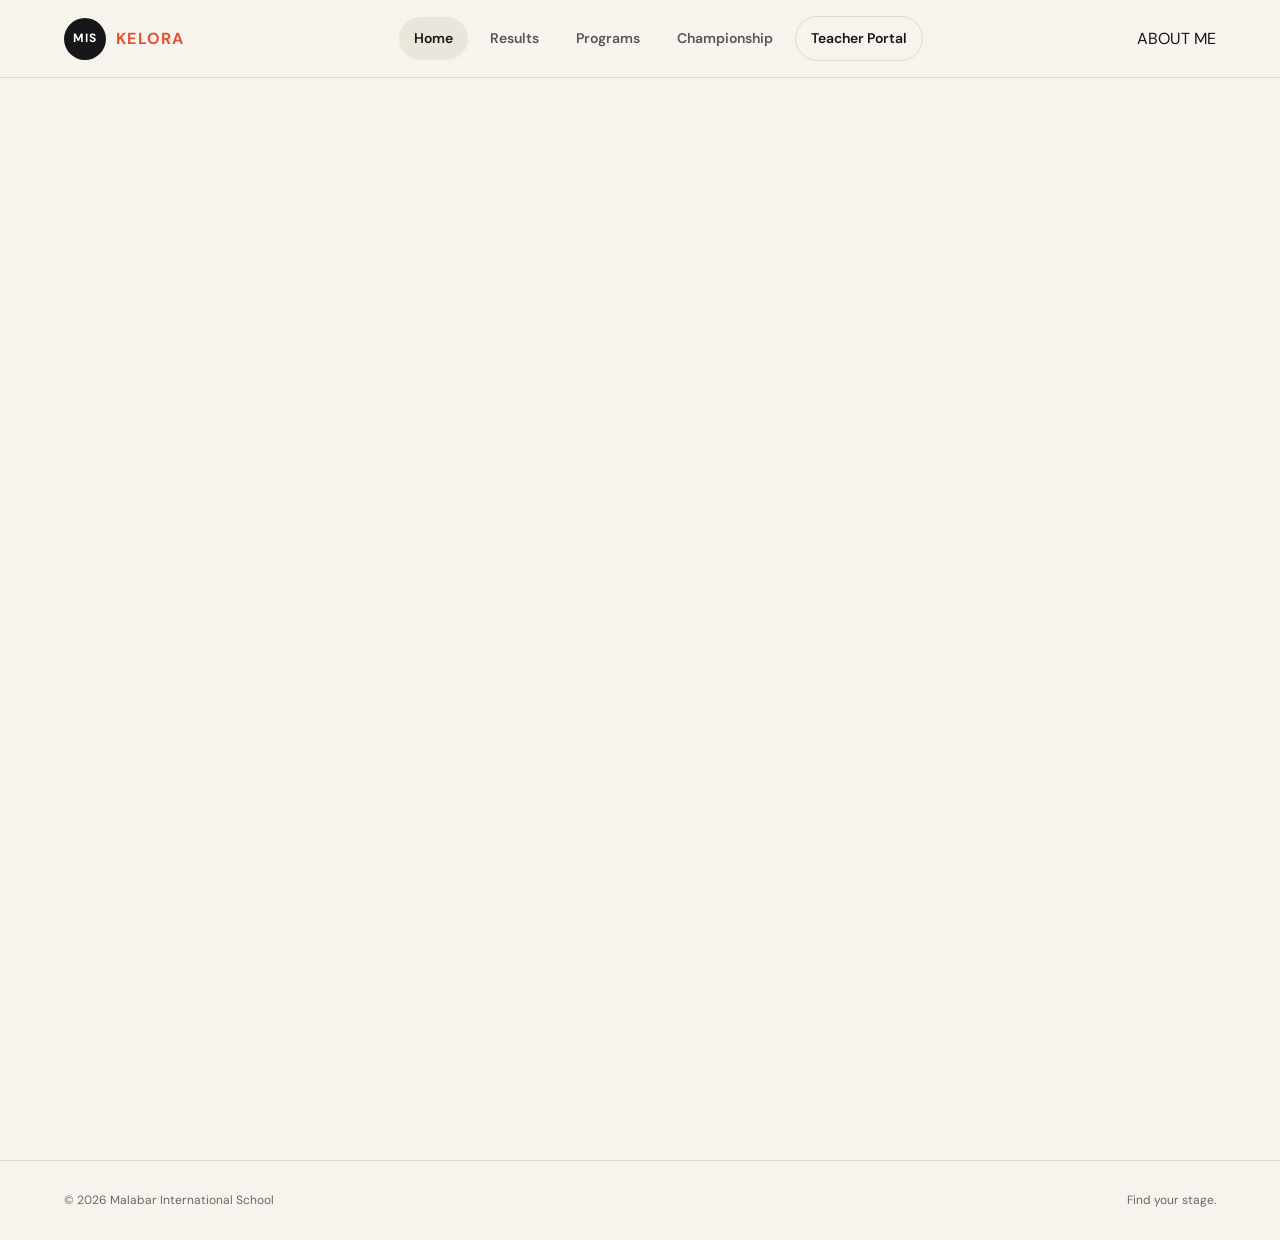
<file: programs.html>
<!DOCTYPE html>
<html lang="en">
    <head>
        <meta charset="UTF-8">
        <meta name="viewport" content="width=device-width, initial-scale=1.0"> 
        <title>MIS Art Fest | Programs</title>
        <link rel="preconnect" href="https://fonts.googleapis.com">
        <link rel="preconnect" href="https://fonts.gstatic.com" crossorigin>
        <link href="https://fonts.googleapis.com/css2?family=DM+Sans:wght@400;500;600;700&family=Playfair+Display:ital,wght@0,600;0,700;0,800;1,600;1,700&display=swap" rel="stylesheet">
        <link rel="stylesheet" href="style.css">
       

    </head><body><header class="site-header">
            <a href="index.html" class="brand">
                <span class="brand-mark">MIS</span>
                <span> <b>KELORA</b></span></a>
                <button class="nav-toggle" aria-label="Open navigation" aria-expanded="false">☰</button>
               <nav class="nav">
                <a class="active" href="index.html">Home</a>
                <a href="results.html">Results</a>
                <a href="programs.html">Programs</a>
                <a href="championship.html">Championship</a>
                <a href="teacher.html" class="teacher-link">Teacher Portal</a></nav>
                <a href="about.html">ABOUT ME</a>
            </header>
            <main>
                <section class="page-hero reveal">
                    <p class="eyebrow">PICK YOUR MOMENT</p>
                    <h1>Every talent has a 
                        <span>stage.</span>
                    </h1>
                    <p>Find an event that feels like you, then give it everything.</p>
                </section><section class="section reveal">
                    <div class="program-grid">
                        <article class="program-card">
                            <span class="program-number">01 / MUSIC</span>
                            <h3>Melody & Rhythm</h3>
                            <p>Classical vocal, light music, instrumental solo, band and more.</p>
                        </article>
                        <article class="program-card">
                            <span class="program-number">02 / DANCE</span>
                            <h3>Movement</h3>
                            <p>Classical, folk, group dance and contemporary performances.</p>
                        </article><article class="program-card">
                            <span class="program-number">03 / LITERARY</span>
                            <h3>Words at Work</h3>
                            <p>Recitation, storytelling, elocution, poetry and debate.</p>
                        </article><article class="program-card">
                            <span class="program-number">04 / VISUAL ART</span>
                            <h3>Made by Hand</h3><p>Painting, poster design, collage, clay modelling and digital art.</p>
                        </article><article class="program-card">
                            <span class="program-number">05 / THEATRE</span><h3>In the Spotlight</h3><p>Mono act, mime, skit and the kind of drama people remember.</p>
                        </article><article class="program-card">
                            <span class="program-number">06 / OPEN EVENTS</span>
                            <h3>Unexpected</h3>
                            <p>Quiz, talent show and special events announced during the fest.</p>
                        </article>
                    </div></section>
                </main>
                <footer>
                    <div>© 2026 Malabar International School</div>
                    <div>Find your stage.</div>
                </footer>
             
</body>
</html>
</file>
<file: style.css>
/* =====================================================
   MIS ART FEST
   MAIN STYLESHEET — COMPLETE MERGED VERSION
===================================================== */


/* =====================================================
   ROOT
===================================================== */

:root {
    --ink: #171719;
    --muted: #68676d;
    --paper: #f7f4ee;
    --card: #fffdf9;
    --line: #ded9cf;
    --accent: #e45135;
    --gold: #f2b441;
    --red: #df4a43;
    --green: #43a66b;
    --blue: #4d78d7;
    --yellow: #e7ad2f;

    --shadow:
        0 24px 70px rgba(25,20,15,.10);

    --radius: 24px;
}


/* =====================================================
   RESET
===================================================== */

* {
    box-sizing: border-box;
}

html {
    scroll-behavior: smooth;
}

body {
    margin: 0;
    background: var(--paper);
    color: var(--ink);
    font-family: "DM Sans", sans-serif;
    line-height: 1.6;
}

a {
    text-decoration: none;
    color: inherit;
}

button,
input,
select {
    font-family: inherit;
}

button {
    -webkit-tap-highlight-color: transparent;
}


/* =====================================================
   HEADER
===================================================== */

.site-header {
    height: 78px;
    padding: 0 5vw;

    display: flex;
    align-items: center;
    justify-content: space-between;

    border-bottom: 1px solid var(--line);

    background: rgba(247,244,238,.88);
    backdrop-filter: blur(18px);

    position: sticky;
    top: 0;
    z-index: 100;
}

.brand {
    display: flex;
    align-items: center;
    gap: 10px;

    font-weight: 700;
    letter-spacing: .08em;
}

.brand b {
    color: var(--accent);
}

.brand-mark {
    width: 42px;
    height: 42px;

    display: grid;
    place-items: center;

    background: var(--ink);
    color: white;

    border-radius: 50%;
    font-size: 12px;
}

.nav {
    display: flex;
    gap: 7px;
    align-items: center;
}

.nav a {
    padding: 10px 15px;
    border-radius: 999px;

    font-size: 14px;
    font-weight: 600;

    color: #57565b;

    transition: .25s;
}

.nav a:hover,
.nav a.active {
    background: #ebe6dc;
    color: var(--ink);
}

.nav .teacher-link {
    border: 1px solid var(--line);
    color: var(--ink);
}

.nav-toggle {
    display: none;

    border: 0;
    background: transparent;

    font-size: 24px;
    cursor: pointer;
}


/* =====================================================
   HERO
===================================================== */

.hero {
    min-height: calc(100vh - 78px);

    display: flex;
    align-items: center;

    padding: 8vw 9vw;

    position: relative;
    overflow: hidden;

    background:
        radial-gradient(
            circle at 82% 22%,
            #f2c76e 0 8%,
            transparent 9%
        ),
        radial-gradient(
            circle at 77% 70%,
            #d86e4c 0 13%,
            transparent 14%
        ),
        linear-gradient(
            125deg,
            #f8f5ef,
            #eee8dd
        );
}

.hero::after {
    content: "";

    position: absolute;

    width: 520px;
    height: 520px;

    border: 1px solid rgba(23,23,25,.12);

    border-radius: 48% 52% 58% 42%;

    right: -170px;
    top: 90px;

    transform: rotate(25deg);
}

.hero-content {
    position: relative;
    z-index: 5;

    max-width: 760px;
}

.eyebrow {
    font-size: 11px;
    letter-spacing: .2em;
    font-weight: 700;

    color: var(--accent);

    margin: 0 0 14px;
}

.hero h1,
.page-hero h1 {
    font-family: "Playfair Display", serif;

    font-size: clamp(58px, 8vw, 112px);

    line-height: .92;
    letter-spacing: -.055em;

    margin: 0;
}

.hero h1 span,
.page-hero h1 span {
    color: var(--accent);
    font-style: italic;
}

.hero-text {
    max-width: 520px;

    font-size: 18px;
    color: var(--muted);

    margin: 28px 0;
}

.hero-actions {
    display: flex;
    gap: 12px;
    flex-wrap: wrap;
}


/* =====================================================
   HERO ART
===================================================== */

.hero-art {
    position: absolute;
    z-index: 2;

    mix-blend-mode: multiply;
}

.art-a {
    width: 170px;
    height: 430px;

    background: #3e70c9;

    right: 28%;
    top: 12%;

    border-radius: 58% 42% 20% 80%;

    transform: rotate(31deg);
    opacity: .75;

    animation:
        artFloat 8s
        ease-in-out
        infinite;
}

.art-b {
    width: 240px;
    height: 130px;

    background: #e25338;

    right: 9%;
    bottom: 13%;

    border-radius: 50% 10% 50% 10%;

    transform: rotate(-19deg);
    opacity: .8;

    animation:
        artFloat2 6s
        ease-in-out
        infinite;
}

.art-c {
    width: 140px;
    height: 140px;

    background: #f0b73f;

    right: 35%;
    bottom: 16%;

    border-radius: 55% 45% 60% 40%;

    transform: rotate(20deg);
}


/* =====================================================
   STAMP
===================================================== */

.hero-stamp {
    position: absolute;

    right: 14vw;
    top: 20%;

    z-index: 5;

    width: 180px;
    height: 180px;

    border: 2px dashed rgba(23,23,25,.4);
    border-radius: 50%;

    display: grid;
    place-items: center;

    text-align: center;

    font:
        700 45px/.8
        "Playfair Display";

    transform: rotate(12deg);

    animation:
        stampFloat 5s
        ease-in-out
        infinite;
}

.hero-stamp small {
    font:
        700 18px
        "DM Sans";

    letter-spacing: .35em;
}

.hero-stamp i {
    position: absolute;
    bottom: 16px;
    font-size: 22px;
}


/* =====================================================
   BUTTONS
===================================================== */

.btn {
    display: inline-flex;

    justify-content: center;
    align-items: center;

    gap: 12px;

    padding: 13px 20px;

    border-radius: 999px;
    border: 1px solid var(--line);

    font-size: 14px;
    font-weight: 600;

    cursor: pointer;

    transition: .25s;
}

.btn:hover {
    transform: translateY(-3px);

    box-shadow:
        0 12px 30px rgba(0,0,0,.10);
}

.btn.primary {
    background: var(--ink);
    color: white;
    border-color: var(--ink);
}

.btn.ghost {
    background: transparent;
}

.full {
    width: 100%;
}


/* =====================================================
   SECTIONS
===================================================== */

.section {
    max-width: 1180px;

    margin: auto;

    padding: 100px 5vw;
}


/* =====================================================
   STATS
===================================================== */

.stats {
    display: grid;
    grid-template-columns: repeat(4,1fr);

    gap: 16px;
    padding-top: 35px;
}

.stat-card {
    padding: 28px;

    background: var(--card);
    border: 1px solid var(--line);
    border-radius: 20px;

    transition: .3s;
}

.stat-card:hover {
    transform: translateY(-6px);
    box-shadow: var(--shadow);
}

.stat-card strong {
    display: block;

    font:
        700 44px
        "Playfair Display";
}

.stat-card span {
    color: var(--muted);
    font-size: 13px;
}


/* =====================================================
   ABOUT
===================================================== */

.about-grid {
    display: grid;

    grid-template-columns: 1fr 1fr;

    gap: 10vw;

    align-items: end;
}

.section-heading h2,
.cta h2,
.fest-intro h2 {
    font:
        700 clamp(
            42px,
            5vw,
            68px
        )/.98
        "Playfair Display";

    letter-spacing: -.04em;
    margin: 0;
}

.section-heading em {
    color: var(--accent);
}

.about-copy {
    font-size: 18px;
    color: var(--muted);
}


/* =====================================================
   FEST INTRO
===================================================== */

.fest-intro {
    display: grid;

    grid-template-columns: 120px 1fr;

    gap: 50px;

    background: var(--ink);
    color: white;

    border-radius: 30px;
}

.fest-intro .eyebrow {
    color: var(--gold);
}

.fest-intro p:last-child {
    color: #bbb9b5;
    max-width: 650px;
}


/* =====================================================
   FEATURES
===================================================== */

.feature-panel {
    display: grid;

    grid-template-columns:
        repeat(3,1fr);

    gap: 16px;
}

.feature-card,
.form-card {
    background: var(--card);

    border: 1px solid var(--line);
    border-radius: var(--radius);

    padding: 34px;

    box-shadow:
        0 12px 35px
        rgba(30,25,15,.04);

    transition: .3s;
}

.feature-card:hover {
    transform: translateY(-7px);
    box-shadow: var(--shadow);
}

.feature-icon {
    font-size: 28px;
    margin-bottom: 20px;
}

.feature-card h3 {
    font:
        700 26px
        "Playfair Display";

    margin: 0 0 8px;
}

.feature-card p {
    color: var(--muted);
    margin: 0;
}


/* =====================================================
   TEAMS
===================================================== */

.team-home-grid {
    display: grid;

    grid-template-columns:
        repeat(4,1fr);

    gap: 15px;

    margin-top: 35px;
}

.home-team {
    height: 230px;

    border-radius: 25px;
    padding: 25px;

    position: relative;
    overflow: hidden;

    color: white;

    display: flex;
    flex-direction: column;
    justify-content: space-between;

    transition: .35s;
}

.home-team:hover {
    transform:
        translateY(-8px)
        rotate(-1deg);

    box-shadow: var(--shadow);
}

.home-team::after {
    content: "";

    position: absolute;

    width: 180px;
    height: 180px;

    border: 1px solid rgba(255,255,255,.4);
    border-radius: 50%;

    right: -60px;
    bottom: -60px;
}

.home-team span {
    font-size: 12px;
    font-weight: 700;
}

.home-team h3 {
    font:
        700 40px
        "Playfair Display";

    margin: 0;
}

.home-team.red {
    background:
        linear-gradient(
            135deg,
            #b72f29,
            #e85d4c
        );
}

.home-team.green {
    background:
        linear-gradient(
            135deg,
            #267a4c,
            #55b678
        );
}

.home-team.blue {
    background:
        linear-gradient(
            135deg,
            #3156a5,
            #668ee5
        );
}

.home-team.yellow {
    background:
        linear-gradient(
            135deg,
            #bd891d,
            #efc04d
        );
}


/* =====================================================
   CTA
===================================================== */

.cta {
    margin-bottom: 80px;

    background: var(--ink);
    color: white;

    border-radius: 32px;

    display: flex;

    justify-content: space-between;
    align-items: center;

    gap: 30px;

    padding: 65px;
}

.cta .eyebrow {
    color: var(--gold);
}

.cta .btn {
    background: white;
    color: var(--ink);
}


/* =====================================================
   PAGE HERO
===================================================== */

.page-hero {
    padding: 105px 9vw 80px;

    max-width: 1300px;

    margin: auto;
}

.page-hero p:last-child {
    color: var(--muted);

    max-width: 620px;

    margin-top: 25px;
}


/* =====================================================
   TOOLBAR
===================================================== */

.toolbar {
    display: grid;

    grid-template-columns:
        1fr 190px 190px;

    gap: 12px;

    margin-bottom: 30px;
}

.toolbar input,
.toolbar select,
.result-form input,
.result-form select {
    width: 100%;

    padding: 14px 16px;

    border: 1px solid var(--line);
    border-radius: 14px;

    background: white;

    font-size: 14px;

    outline: none;

    transition: .25s;
}

.toolbar input:focus,
.toolbar select:focus,
.result-form input:focus,
.result-form select:focus {
    border-color: var(--accent);

    box-shadow:
        0 0 0 4px
        rgba(228,81,53,.08);
}


/* =====================================================
   RESULTS
===================================================== */

.results-list {
    display: grid;
    gap: 12px;
}

.result-row {
    display: grid;

    grid-template-columns:
        70px
        1.5fr
        1fr
        100px
        110px;

    align-items: center;

    gap: 15px;

    background: var(--card);

    border: 1px solid var(--line);
    border-radius: 18px;

    padding: 17px 20px;

    transition: .25s;

    animation: resultEnter .45s both;
}

.result-row:hover {
    transform: translateX(5px);
    box-shadow: var(--shadow);
}

.place {
    font:
        700 22px
        "Playfair Display";
}

.place.first {
    color: #bd8a13;
}

.student {
    font-weight: 700;
}

.meta {
    font-size: 12px;
    color: var(--muted);
}

.team-tag {
    display: inline-flex;

    padding: 5px 10px;

    border-radius: 999px;

    font-size: 11px;
    font-weight: 700;
}

.team-red {
    background: #fae2df;
    color: #a7352f;
}

.team-green {
    background: #e0f2e7;
    color: #2d7d4e;
}

.team-blue {
    background: #e2e9fb;
    color: #3d60ae;
}

.team-yellow {
    background: #f9edce;
    color: #986f13;
}

.empty {
    text-align: center;

    padding: 60px;

    color: var(--muted);
}

.hidden {
    display: none !important;
}


/* =====================================================
   PROGRAMS
===================================================== */

.program-grid {
    display: grid;

    grid-template-columns:
        repeat(3,1fr);

    gap: 16px;
}

.program-card {
    min-height: 230px;

    background: var(--card);

    border: 1px solid var(--line);
    border-radius: 24px;

    padding: 28px;

    position: relative;
    overflow: hidden;

    transition: .3s;
}

.program-card:hover {
    transform:
        translateY(-7px)
        rotate(.5deg);

    box-shadow: var(--shadow);
}

.program-card::after {
    content: "✦";

    position: absolute;

    right: 22px;
    top: 18px;

    font-size: 35px;
    color: var(--gold);
}

.program-number {
    font-size: 12px;
    color: var(--accent);
    font-weight: 700;
}

.program-card h3 {
    font:
        700 29px
        "Playfair Display";

    margin: 55px 0 8px;
}

.program-card p {
    font-size: 13px;
    color: var(--muted);
}


/* =====================================================
   CHAMPIONSHIP
===================================================== */

.podium {
    display: grid;

    grid-template-columns:
        repeat(3,1fr);

    align-items: end;

    gap: 15px;

    margin-bottom: 30px;
}

.podium-card {
    background: var(--card);

    border: 1px solid var(--line);

    border-radius:
        24px 24px 10px 10px;

    text-align: center;

    padding: 25px 20px;

    transition: .3s;
}

.podium-card:hover {
    transform: translateY(-8px);
    box-shadow: var(--shadow);
}

.podium-card:nth-child(2) {
    min-height: 260px;
}

.podium-card:nth-child(1),
.podium-card:nth-child(3) {
    min-height: 210px;
}

.medal {
    font-size: 38px;
}

.podium-card h3 {
    font:
        700 29px
        "Playfair Display";
}

.points {
    font-size: 13px;
    color: var(--muted);
}

.leaderboard {
    display: grid;
    gap: 10px;
}

.rank-row {
    display: grid;

    grid-template-columns:
        70px
        1fr
        200px
        100px;

    align-items: center;

    gap: 15px;

    background: var(--card);

    border: 1px solid var(--line);

    padding: 18px 22px;

    border-radius: 18px;
}

.rank-number {
    font:
        700 25px
        "Playfair Display";
}

.bar-wrap {
    height: 9px;

    background: #e8e3da;

    border-radius: 20px;

    overflow: hidden;

    margin-top: 8px;
}

.bar {
    height: 100%;

    border-radius: 20px;

    transition:
        width 1.2s
        cubic-bezier(.2,.8,.2,1);
}

.bar.red {
    background: var(--red);
}

.bar.green {
    background: var(--green);
}

.bar.blue {
    background: var(--blue);
}

.bar.yellow {
    background: var(--yellow);
}

.rank-points {
    text-align: right;
    font-weight: 700;
}

.scoring-note {
    margin-top: 20px;

    padding: 15px 18px;

    border: 1px dashed var(--line);

    border-radius: 15px;

    color: var(--muted);

    font-size: 12px;
}


/* =====================================================
   TEACHER PORTAL
   PROFESSIONAL STAGE / SECTION / PROGRAM SYSTEM
===================================================== */

.portal-section {
    padding-top: 20px;
    padding-bottom: 100px;
}


/* =====================================================
   LOGIN
===================================================== */

.auth-card {
    max-width: 480px;

    margin: 20px auto 0;

    padding: 42px;

    text-align: center;

    background: var(--card);

    border: 1px solid var(--line);

    border-radius: var(--radius);

    box-shadow: var(--shadow);
}

.auth-card h2 {
    margin: 5px 0 8px;

    font:
        700 42px/1
        "Playfair Display";
}

.portal-help {
    color: var(--muted);

    margin: 0 auto 26px;

    max-width: 360px;

    line-height: 1.7;
}

.auth-card form {
    margin-top: 25px;
    text-align: left;
}

.auth-card label {
    display: block;

    font-size: 12px;
    font-weight: 700;

    letter-spacing: .04em;
}

.auth-card input {
    width: 100%;

    margin-top: 7px;

    padding: 15px 16px;

    border: 1px solid var(--line);
    border-radius: 14px;

    background: #fff;
    color: var(--ink);

    outline: none;

    font: inherit;

    transition:
        border-color .2s ease,
        box-shadow .2s ease;
}

.auth-card input:focus {
    border-color: var(--accent);

    box-shadow:
        0 0 0 4px
        rgba(228,81,53,.09);
}

.error {
    display: block;

    margin-top: 12px;

    color: #c13c32;
}


/* =====================================================
   TEACHER DASHBOARD
===================================================== */

.teacher-dashboard {
    width: 100%;
}

.teacher-dashboard-header {
    display: flex;

    align-items: flex-end;
    justify-content: space-between;

    gap: 30px;

    margin-bottom: 60px;
}

.teacher-dashboard-header h2 {
    margin: 4px 0 10px;

    font:
        700 clamp(42px,5vw,68px)/.95
        "Playfair Display";

    letter-spacing: -.04em;
}

.teacher-dashboard-header h2 em {
    color: var(--accent);
    font-weight: 700;
}

.teacher-dashboard-intro {
    max-width: 620px;

    margin: 0;

    color: var(--muted);

    line-height: 1.75;
}


/* =====================================================
   STAGE BLOCK
===================================================== */

.teacher-stage-block {
    margin-bottom: 70px;
}

.teacher-stage-heading {
    display: flex;

    align-items: center;
    justify-content: space-between;

    gap: 30px;

    padding-bottom: 22px;

    margin-bottom: 22px;

    border-bottom: 1px solid var(--line);
}

.teacher-stage-heading > div {
    display: flex;

    align-items: center;

    gap: 20px;
}

.teacher-stage-number {
    display: grid;
    place-items: center;

    width: 58px;
    height: 58px;

    flex: 0 0 58px;

    border-radius: 50%;

    background: var(--ink);
    color: var(--paper);

    font-size: 13px;
    font-weight: 700;

    letter-spacing: .08em;
}

.teacher-stage-heading .eyebrow {
    margin: 0 0 5px;
}

.teacher-stage-heading h2 {
    margin: 0;

    font:
        700 38px/1
        "Playfair Display";
}

.teacher-stage-count {
    padding: 8px 14px;

    border: 1px solid var(--line);

    border-radius: 999px;

    background: var(--card);

    color: var(--muted);

    font-size: 11px;
    font-weight: 700;

    text-transform: uppercase;
    letter-spacing: .08em;
}


/* =====================================================
   SECTION GRID
===================================================== */

.teacher-section-grid {
    display: grid;

    grid-template-columns:
        repeat(3,minmax(0,1fr));

    gap: 18px;
}


/* =====================================================
   SECTION CARD
===================================================== */

.teacher-section-card {
    min-width: 0;

    padding: 22px;

    background: var(--card);

    border: 1px solid var(--line);

    border-radius: 20px;

    box-shadow:
        0 10px 35px
        rgba(25,20,15,.045);

    transition:
        transform .25s ease,
        box-shadow .25s ease,
        border-color .25s ease;
}

.teacher-section-card:hover {
    transform: translateY(-3px);

    box-shadow:
        0 18px 45px
        rgba(25,20,15,.09);

    border-color: #cec7bb;
}

.teacher-section-heading {
    display: flex;

    align-items: flex-start;
    justify-content: space-between;

    gap: 14px;

    margin-bottom: 18px;
}

.teacher-section-code {
    display: inline-block;

    margin-bottom: 5px;

    color: var(--accent);

    font-size: 10px;
    font-weight: 800;

    letter-spacing: .13em;

    text-transform: uppercase;
}

.teacher-section-heading h3 {
    margin: 0;

    font:
        700 24px/1.05
        "Playfair Display";
}

.teacher-program-count {
    flex: 0 0 auto;

    padding: 6px 9px;

    border-radius: 999px;

    background: #eee9df;

    color: var(--muted);

    font-size: 10px;
    font-weight: 800;

    text-transform: uppercase;
    letter-spacing: .05em;
}

.teacher-section-description {
    margin: -4px 0 17px;

    color: var(--muted);

    font-size: 12px;

    line-height: 1.6;
}


/* =====================================================
   PROGRAM LIST
===================================================== */

.teacher-program-list {
    display: flex;
    flex-direction: column;

    gap: 7px;
}


/* =====================================================
   PROGRAM BUTTON
===================================================== */

.teacher-program-choice {
    display: grid;

    grid-template-columns:
        30px
        minmax(0,1fr)
        20px;

    align-items: center;

    gap: 9px;

    width: 100%;
    min-width: 0;

    padding: 11px 10px;

    border: 1px solid transparent;

    border-radius: 13px;

    background: #f5f1e9;

    color: var(--ink);

    text-align: left;

    cursor: pointer;

    font: inherit;

    transition:
        background .2s ease,
        border-color .2s ease,
        transform .2s ease;
}

.teacher-program-choice:hover {
    background: var(--paper);

    border-color: var(--line);

    transform: translateX(3px);
}

.teacher-program-number {
    display: grid;
    place-items: center;

    width: 27px;
    height: 27px;

    border-radius: 8px;

    background: var(--ink);
    color: white;

    font-size: 9px;
    font-weight: 800;
}

.teacher-program-content {
    min-width: 0;
}

.teacher-program-content strong {
    display: block;

    overflow: hidden;

    font-size: 12px;
    line-height: 1.3;

    text-overflow: ellipsis;
}

.teacher-program-content small {
    display: block;

    margin-top: 3px;

    color: var(--muted);

    font-size: 9px;
    font-weight: 700;

    text-transform: uppercase;
    letter-spacing: .04em;
}

.teacher-program-arrow {
    color: var(--accent);

    font-size: 17px;
    font-weight: 700;

    transition:
        transform .2s ease;
}

.teacher-program-choice:hover
.teacher-program-arrow {
    transform: translateX(3px);
}

.teacher-empty-programs {
    padding: 20px;

    border: 1px dashed var(--line);

    border-radius: 13px;

    color: var(--muted);

    font-size: 12px;

    text-align: center;
}


/* =====================================================
   GENERAL EVENTS
===================================================== */

.teacher-general-card {
    grid-column: span 3;
}

.teacher-general-card .teacher-program-list {
    display: grid;

    grid-template-columns:
        repeat(3,minmax(0,1fr));
}


/* =====================================================
   RESULT ENTRY
===================================================== */

.teacher-result-entry {
    margin: 70px 0;
}

.teacher-entry-empty {
    padding: 65px 30px;

    border: 1px dashed #cfc8bc;

    border-radius: 24px;

    background:
        linear-gradient(
            135deg,
            rgba(255,255,255,.65),
            rgba(247,244,238,.65)
        );

    text-align: center;
}

.teacher-entry-empty > span {
    display: grid;
    place-items: center;

    width: 50px;
    height: 50px;

    margin: 0 auto 17px;

    border: 1px solid var(--line);

    border-radius: 50%;

    color: var(--accent);

    font-size: 26px;
}

.teacher-entry-empty h3 {
    margin: 0 0 7px;

    font:
        700 27px
        "Playfair Display";
}

.teacher-entry-empty p {
    max-width: 420px;

    margin: auto;

    color: var(--muted);

    font-size: 13px;

    line-height: 1.7;
}


/* =====================================================
   ENTRY CARD
===================================================== */

.teacher-entry-card {
    overflow: hidden;

    border: 1px solid var(--line);

    border-radius: 26px;

    background: var(--card);

    box-shadow: var(--shadow);
}

.teacher-entry-header {
    display: flex;

    justify-content: space-between;

    gap: 30px;

    padding: 32px;

    background: var(--ink);

    color: white;
}

.teacher-entry-header .eyebrow {
    margin: 0 0 7px;

    color: #bcb7ae;
}

.teacher-entry-header h2 {
    margin: 0 0 15px;

    font:
        700 clamp(30px,4vw,46px)/1
        "Playfair Display";
}

.teacher-entry-context {
    display: flex;
    flex-wrap: wrap;

    gap: 7px;
}

.teacher-entry-context span {
    padding: 6px 9px;

    border: 1px solid rgba(255,255,255,.14);

    border-radius: 999px;

    color: #d8d3ca;

    font-size: 9px;
    font-weight: 800;

    letter-spacing: .05em;
    text-transform: uppercase;
}

.teacher-close-entry {
    display: grid;
    place-items: center;

    width: 40px;
    height: 40px;

    flex: 0 0 40px;

    border: 1px solid rgba(255,255,255,.18);

    border-radius: 50%;

    background: transparent;

    color: white;

    font-size: 25px;

    cursor: pointer;

    transition:
        background .2s ease;
}

.teacher-close-entry:hover {
    background: rgba(255,255,255,.1);
}


/* =====================================================
   ENTRY FORM
===================================================== */

.teacher-entry-form {
    padding: 32px;
}

.teacher-entry-grid {
    display: grid;

    grid-template-columns:
        repeat(2,minmax(0,1fr));

    gap: 18px;
}

.teacher-entry-grid label {
    display: block;

    font-size: 11px;
    font-weight: 800;

    letter-spacing: .04em;
    text-transform: uppercase;
}

.teacher-entry-grid input,
.teacher-entry-grid select {
    width: 100%;

    margin-top: 7px;

    padding: 14px 15px;

    border: 1px solid var(--line);

    border-radius: 13px;

    background: white;

    color: var(--ink);

    outline: none;

    font: inherit;
    font-size: 14px;

    transition:
        border-color .2s ease,
        box-shadow .2s ease;
}

.teacher-entry-grid input:focus,
.teacher-entry-grid select:focus {
    border-color: var(--accent);

    box-shadow:
        0 0 0 4px
        rgba(228,81,53,.08);
}

.teacher-field-note {
    display: block;

    margin-top: 6px;

    color: var(--muted);

    font-size: 10px;

    text-transform: none;

    letter-spacing: 0;
}

.teacher-entry-actions {
    display: flex;

    flex-wrap: wrap;

    gap: 10px;

    margin-top: 26px;
}

.teacher-save-message {
    min-height: 20px;

    margin: 14px 0 0;

    color: var(--muted);

    font-size: 12px;
    font-weight: 700;
}

.teacher-save-message.success {
    color: var(--green);
}


/* =====================================================
   PUBLISHED RESULTS
===================================================== */

.teacher-published-section {
    margin-top: 80px;
}

.teacher-published-heading {
    display: flex;

    align-items: flex-end;

    justify-content: space-between;

    gap: 20px;

    margin-bottom: 20px;
}

.teacher-published-heading .eyebrow {
    margin-bottom: 5px;
}

.teacher-published-heading h2 {
    margin: 0;

    font:
        700 38px/1
        "Playfair Display";
}

.teacher-result-total {
    padding: 7px 11px;

    border: 1px solid var(--line);

    border-radius: 999px;

    color: var(--muted);

    font-size: 10px;
    font-weight: 800;

    letter-spacing: .05em;

    text-transform: uppercase;
}


/* =====================================================
   MANAGE LIST
===================================================== */

.teacher-manage-list {
    overflow: hidden;

    border: 1px solid var(--line);

    border-radius: 20px;

    background: var(--card);
}

.teacher-manage-item {
    display: grid;

    grid-template-columns:
        minmax(0,1fr)
        auto
        75px
        75px;

    align-items: center;

    gap: 18px;

    padding: 17px 20px;

    border-bottom: 1px solid var(--line);
}

.teacher-manage-item:last-child {
    border-bottom: 0;
}

.teacher-manage-main {
    display: flex;

    align-items: center;

    gap: 14px;

    min-width: 0;
}

.teacher-manage-place {
    display: grid;
    place-items: center;

    width: 37px;
    height: 37px;

    flex: 0 0 37px;

    border-radius: 10px;

    background: var(--ink);

    color: white;

    font-size: 10px;
    font-weight: 800;
}

.teacher-manage-main strong {
    display: block;

    overflow: hidden;

    text-overflow: ellipsis;

    white-space: nowrap;

    font-size: 13px;
}

.teacher-manage-main p {
    overflow: hidden;

    margin: 4px 0 0;

    color: var(--muted);

    font-size: 10px;

    line-height: 1.5;

    text-overflow: ellipsis;

    white-space: nowrap;
}

.teacher-manage-medal {
    font-size: 11px;
}

.teacher-manage-empty {
    padding: 35px;

    color: var(--muted);

    text-align: center;

    font-size: 13px;
}


/* =====================================================
   DELETE BUTTON
===================================================== */

.delete-btn {
    border: 1px solid #efc8c4;

    border-radius: 10px;

    padding: 8px 10px;

    background: #fff6f5;

    color: #b43c34;

    cursor: pointer;

    font: inherit;

    font-size: 10px;
    font-weight: 800;

    transition: .2s ease;
}

.delete-btn:hover {
    background: #fce2df;
    transform: scale(1.03);
}


/* =====================================================
   LEGACY TEACHER SUPPORT
===================================================== */

.portal-top {
    display: flex;

    align-items: center;

    justify-content: space-between;

    gap: 20px;

    margin-bottom: 22px;
}

.portal-top h2,
.portal-top h3 {
    font:
        700 34px
        "Playfair Display";

    margin: 0;
}

.teacher-grid {
    display: grid;

    grid-template-columns:
        minmax(0,1fr)
        minmax(0,1.25fr);

    gap: 20px;
}

.form-card h3,
.manage-card h3 {
    font:
        700 29px
        "Playfair Display";

    margin: 0 0 8px;
}

.form-card .meta {
    margin: 0 0 22px;
}

.save-note {
    margin: 0;

    color: var(--green);

    font-size: 13px;
    font-weight: 700;
}

.manage-card {
    padding: 26px;
    margin-top: 20px;
}

.manage-item {
    display: grid;

    grid-template-columns:
        1fr
        130px
        80px
        80px;

    gap: 12px;

    align-items: center;

    padding: 14px 0;

    border-bottom: 1px solid var(--line);

    font-size: 13px;
}

.manage-item strong {
    font-size: 14px;
}

.pill {
    background: #ebe6dc;

    padding: 5px 10px;

    border-radius: 999px;

    font-size: 11px;
}


/* =====================================================
   SCROLL REVEAL
===================================================== */

.reveal {
    opacity: 0;

    transform: translateY(25px);

    transition:
        opacity .7s ease,
        transform .7s ease;
}

.reveal.visible {
    opacity: 1;
    transform: none;
}


/* =====================================================
   ANIMATIONS
===================================================== */

@keyframes artFloat {
    0%,
    100% {
        transform:
            rotate(31deg)
            translateY(0);
    }

    50% {
        transform:
            rotate(36deg)
            translateY(-25px);
    }
}

@keyframes artFloat2 {
    0%,
    100% {
        transform:
            rotate(-19deg)
            translateY(0);
    }

    50% {
        transform:
            rotate(-12deg)
            translateY(18px);
    }
}

@keyframes stampFloat {
    0%,
    100% {
        transform:
            rotate(12deg)
            translateY(0);
    }

    50% {
        transform:
            rotate(17deg)
            translateY(-12px);
    }
}

@keyframes resultEnter {
    from {
        opacity: 0;
        transform: translateY(12px);
    }

    to {
        opacity: 1;
        transform: translateY(0);
    }
}

@keyframes cardDrift {
    0%,
    100% {
        transform: translateY(0);
    }

    50% {
        transform: translateY(-5px);
    }
}

@keyframes twinkle {
    50% {
        opacity: .25;
        transform:
            rotate(-12deg)
            scale(1.08);
    }
}


/* =====================================================
   LIVE RESULT MANAGER + FESTIVAL MOTION
===================================================== */

.program-card:nth-child(2n) {
    animation:
        cardDrift
        7s
        ease-in-out
        infinite;
}

.program-card:nth-child(3n) {
    animation-delay: -3s;
}

.hero::before {
    content:
        "✦  •  ✦  •  ✦";

    position: absolute;

    right: 8vw;
    bottom: 6vw;

    color: rgba(23,23,25,.22);

    letter-spacing: .4em;

    transform: rotate(-12deg);

    animation:
        twinkle
        3.5s
        ease-in-out
        infinite;
}


/* =====================================================
   FOOTER
===================================================== */

footer {
    display: flex;

    justify-content: space-between;

    gap: 20px;

    padding: 30px 5vw;

    border-top: 1px solid var(--line);

    font-size: 12px;

    color: var(--muted);
}


/* =====================================================
   OVERALL CHAMPIONSHIP
===================================================== */

.championship-hero {
    max-width: 1300px;

    min-height: 470px;

    padding: 100px 9vw 70px;

    margin: auto;

    display: grid;

    grid-template-columns:
        1.2fr .8fr;

    align-items: center;

    gap: 30px;

    overflow: hidden;

    position: relative;
}

.championship-hero::before,
.championship-hero::after {
    content: "";

    position: absolute;

    border: 1px solid var(--line);

    border-radius: 50%;

    pointer-events: none;
}

.championship-hero::before {
    width: 440px;
    height: 440px;

    right: -120px;
    top: 25px;
}

.championship-hero::after {
    width: 290px;
    height: 290px;

    right: 8%;
    top: 100px;

    border-style: dashed;

    animation:
        spin
        26s
        linear
        infinite;
}

.championship-hero h1 {
    font:
        700 clamp(58px,8vw,108px)/.9
        "Playfair Display";

    letter-spacing: -.06em;

    margin: 0;
}

.championship-hero h1 span {
    color: var(--accent);
    font-style: italic;
}

.championship-hero p:not(.eyebrow) {
    max-width: 520px;

    color: var(--muted);

    margin-top: 24px;
}

.crown-art {
    z-index: 1;

    height: 280px;

    display: grid;

    grid-template-columns:
        1fr 1.7fr 1fr;

    place-items: center;

    color: var(--gold);

    font-size: 35px;

    animation:
        crownFloat
        5s
        ease-in-out
        infinite;
}

.crown-art strong {
    color: var(--ink);

    font:
        700 150px/1
        "Playfair Display";

    text-shadow:
        9px 10px 0 #f3cf76;
}

.championship-section {
    padding-top: 30px;
}

.champion-spotlight {
    min-height: 270px;

    padding: 35px 42px;

    border-radius: 28px;

    color: white;

    background: var(--ink);

    display: grid;

    grid-template-columns:
        95px
        1fr
        auto;

    align-items: center;

    gap: 30px;

    position: relative;

    overflow: hidden;
}

.champion-spotlight::after {
    content:
        "✦  ✦  ✦";

    position: absolute;

    bottom: 12px;
    right: 28px;

    color: var(--gold);

    letter-spacing: .6em;

    opacity: .6;
}

.champion-badge {
    position: absolute;

    top: 23px;
    right: 27px;

    color: var(--gold);

    border: 1px solid rgba(242,180,65,.6);

    border-radius: 999px;

    padding: 5px 9px;

    font:
        700 9px
        "DM Sans";

    letter-spacing: .12em;
}

.champion-medal {
    width: 85px;
    height: 85px;

    display: grid;
    place-items: center;

    color: var(--ink);

    background: var(--gold);

    border-radius: 50%;

    font-size: 44px;

    box-shadow:
        0 0 0 10px
        rgba(242,180,65,.16);

    animation:
        medalPulse
        2.5s
        ease-in-out
        infinite;
}

.champion-spotlight h2 {
    font:
        700 clamp(37px,5vw,65px)/.9
        "Playfair Display";

    letter-spacing: -.055em;

    margin: 0;
}

.champion-spotlight h2 em {
    color: var(--gold);
}

.champion-spotlight p:not(.eyebrow) {
    color: #c9c6c1;

    margin: 12px 0 0;

    font-size: 14px;
}

.champion-points {
    align-self: end;

    padding-bottom: 8px;

    font:
        700 65px/1
        "Playfair Display";

    letter-spacing: -.06em;

    z-index: 1;
}

.champion-points small {
    display: block;

    color: var(--gold);

    font:
        700 10px
        "DM Sans";

    letter-spacing: .12em;

    text-align: right;
}

.house-gallery {
    display: grid;

    grid-template-columns:
        repeat(4,1fr);

    gap: 14px;

    margin:
        18px 0 100px;
}

.house-score-card {
    min-height: 200px;

    padding: 22px;

    border-radius: 20px;

    color: white;

    position: relative;
    overflow: hidden;

    transition:
        transform .3s,
        box-shadow .3s;
}

.house-score-card:hover {
    transform:
        translateY(-8px)
        rotate(-1deg);

    box-shadow: var(--shadow);
}

.house-score-card > span {
    font-size: 11px;
    font-weight: 700;
}

.house-score-card h3 {
    font:
        700 30px
        "Playfair Display";

    margin: 29px 0 4px;
}

.house-score-card > strong {
    font:
        700 42px
        "Playfair Display";

    display: block;
    line-height: 1;
}

.house-score-card strong small {
    font:
        700 9px
        "DM Sans";

    letter-spacing: .1em;

    margin-left: 4px;
}

.house-score-card > div {
    height: 5px;

    border-radius: 10px;

    background: rgba(255,255,255,.32);

    margin: 19px 0 10px;

    overflow: hidden;
}

.house-score-card i {
    display: block;

    height: 100%;

    border-radius: inherit;

    background: white;

    animation:
        fillBar
        1.5s
        ease-out
        both;
}

.house-score-card p {
    margin: 0;

    font-size: 11px;

    opacity: .85;
}

.house-red {
    background:
        linear-gradient(
            135deg,
            #b72f29,
            #e85d4c
        );
}

.house-green {
    background:
        linear-gradient(
            135deg,
            #267a4c,
            #55b678
        );
}

.house-blue {
    background:
        linear-gradient(
            135deg,
            #3156a5,
            #668ee5
        );
}

.house-yellow {
    background:
        linear-gradient(
            135deg,
            #bd891d,
            #efc04d
        );
}

.board-heading {
    margin-top: 0;
}

@keyframes spin {
    to {
        transform: rotate(360deg);
    }
}

@keyframes crownFloat {
    50% {
        transform:
            translateY(-14px)
            rotate(4deg);
    }
}

@keyframes medalPulse {
    50% {
        transform: scale(1.07);

        box-shadow:
            0 0 0 16px
            rgba(242,180,65,.08);
    }
}

@keyframes fillBar {
    from {
        width: 0;
    }
}


/* =====================================================
   ENRICHED HOME PAGE
===================================================== */

.hero-rich {
    isolation: isolate;
}

.hero-spark {
    position: absolute;

    z-index: 4;

    color: var(--gold);

    font-size: 30px;

    animation:
        homeTwinkle
        2.8s
        ease-in-out
        infinite;
}

.spark-one {
    left: 52%;
    top: 19%;
}

.spark-two {
    right: 8%;
    bottom: 15%;

    animation-delay: -1.2s;
}

.hero-metrics {
    display: flex;

    align-items: center;

    gap: 0;

    margin-top: 42px;
}

.hero-metrics div {
    min-width: 90px;

    padding: 0 20px;

    border-left: 1px solid var(--line);
}

.hero-metrics div:first-child {
    border-left: 0;
    padding-left: 0;
}

.hero-metrics strong {
    display: block;

    font:
        700 27px
        "Playfair Display";

    line-height: 1;
}

.hero-metrics span {
    color: var(--muted);

    font-size: 11px;
    font-weight: 700;
}

.hero-side-note {
    position: absolute;

    z-index: 7;

    bottom: 30px;
    right: 5vw;

    font-size: 10px;
    font-weight: 700;

    letter-spacing: .12em;
}

.hero-side-note span {
    color: var(--accent);

    font-size: 17px;

    padding-right: 6px;
}

.moving-line {
    color: var(--paper);

    background: var(--ink);

    overflow: hidden;

    white-space: nowrap;

    padding: 13px 0;

    font:
        700 clamp(22px,3vw,44px)
        "Playfair Display";

    letter-spacing: -.04em;
}

.moving-line div {
    width: max-content;

    animation:
        festivalMarquee
        20s
        linear
        infinite;
}

.moving-line b {
    color: var(--gold);
    font-weight: inherit;
}

.festival-pulse {
    display: grid;

    grid-template-columns: 1fr 1fr;

    gap: 9vw;

    align-items: center;
}

.pulse-copy h2,
.journey-heading h2,
.house-invite h2 {
    font:
        700 clamp(44px,5vw,72px)/.95
        "Playfair Display";

    letter-spacing: -.055em;

    margin: 0;
}

.pulse-copy > p:not(.eyebrow),
.journey-heading > p:not(.eyebrow),
.house-invite > div > p:not(.eyebrow) {
    color: var(--muted);

    font-size: 16px;

    line-height: 1.75;

    max-width: 480px;

    margin: 24px 0;
}

.pulse-art {
    height: 390px;

    position: relative;

    display: grid;
    place-items: center;
}

.pulse-ring {
    position: absolute;

    border: 1px solid var(--line);

    border-radius: 50%;
}

.ring-one {
    width: 330px;
    height: 330px;

    border-style: dashed;

    animation:
        spin
        24s
        linear
        infinite;
}

.ring-two {
    width: 225px;
    height: 225px;

    border-color: var(--accent);

    animation:
        reverseSpin
        15s
        linear
        infinite;
}

.pulse-core {
    z-index: 2;

    width: 145px;
    height: 145px;

    border-radius: 50%;

    display: grid;
    place-content: center;

    text-align: center;

    color: white;

    background: var(--accent);

    box-shadow:
        0 16px 40px
        rgba(228,81,53,.24);

    transform: rotate(-9deg);

    animation:
        coreBounce
        4s
        ease-in-out
        infinite;
}

.pulse-core span {
    font:
        700 58px/.8
        "Playfair Display";
}

.pulse-core small {
    font-size: 10px;

    font-weight: 700;

    letter-spacing: .08em;

    line-height: 1.15;

    margin-top: 8px;
}

.orbit-word {
    position: absolute;

    margin: 0;

    font:
        700 12px
        "DM Sans";

    letter-spacing: .12em;
}

.word-one {
    top: 19px;
    left: 10%;

    color: var(--blue);
}

.word-two {
    right: 3%;
    bottom: 30%;

    color: var(--gold);
}

.word-three {
    bottom: 17px;
    left: 16%;

    color: var(--green);
}

.spotlight-section {
    background: #eee8dd;

    max-width: none;

    padding-left: 9vw;
    padding-right: 9vw;
}

.spotlight-layout {
    display: grid;

    grid-template-columns:
        .7fr 1.3fr;

    gap: 16px;

    max-width: 1180px;

    margin: auto;
}

.spotlight-tabs {
    display: grid;

    gap: 8px;

    align-content: start;
}

.spotlight-tab {
    padding: 18px 16px;

    border: 1px solid var(--line);

    border-radius: 14px;

    background: transparent;

    color: var(--muted);

    cursor: pointer;

    font-size: 12px;
    font-weight: 700;

    text-align: left;

    transition: .25s;
}

.spotlight-tab span {
    margin-left: 13px;

    font:
        700 24px
        "Playfair Display";

    color: var(--ink);
}

.spotlight-tab:hover,
.spotlight-tab.active {
    color: var(--accent);

    background: var(--card);

    transform: translateX(7px);

    box-shadow:
        0 10px 25px
        rgba(25,20,15,.05);
}

.spotlight-card {
    min-height: 335px;

    padding: 38px 42px;

    border-radius: 24px;

    background: var(--ink);

    color: white;

    position: relative;

    overflow: hidden;
}

.spotlight-card::after {
    content: "";

    position: absolute;

    width: 270px;
    height: 270px;

    border: 1px solid rgba(255,255,255,.18);

    border-radius:
        52% 48% 20% 80%;

    right: -60px;
    bottom: -125px;

    transform: rotate(26deg);
}

.spotlight-card .eyebrow {
    color: var(--gold);
}

.spotlight-icon {
    position: absolute;

    top: 22px;
    right: 35px;

    font:
        700 60px
        "Playfair Display";

    color: var(--accent);

    animation:
        iconSway
        4s
        ease-in-out
        infinite;
}

.spotlight-card h3 {
    max-width: 460px;

    margin: 35px 0 14px;

    font:
        700 clamp(35px,4vw,60px)/.96
        "Playfair Display";

    letter-spacing: -.055em;
}

.spotlight-card > p:not(.eyebrow) {
    max-width: 460px;

    color: #cac5be;

    font-size: 15px;
}

.spotlight-card .btn {
    position: relative;

    z-index: 2;

    background: white;
    color: var(--ink);

    border-color: white;

    margin-top: 8px;
}

.journey-section {
    overflow: hidden;
}

.journey-heading {
    display: grid;

    grid-template-columns: 1fr 1fr;

    gap: 40px;

    align-items: end;

    margin-bottom: 42px;
}

.journey-heading .eyebrow,
.journey-heading h2 {
    grid-column: 1;
}

.journey-heading > p {
    grid-column: 2;
    grid-row: 2;

    margin-bottom: 0 !important;
}

.journey-cards {
    display: grid;

    grid-template-columns:
        repeat(3,1fr);

    gap: 16px;
}

.journey-card {
    min-height: 310px;

    padding: 27px;

    border-radius: 23px;

    position: relative;
    overflow: hidden;

    transition: .35s;
}

.journey-card:hover {
    transform:
        translateY(-8px)
        rotate(-1deg);

    box-shadow: var(--shadow);
}

.journey-card span {
    font-size: 11px;
    font-weight: 700;

    letter-spacing: .1em;
}

.journey-card h3 {
    margin: 58px 0 12px;

    font:
        700 42px/.92
        "Playfair Display";

    letter-spacing: -.05em;
}

.journey-card p {
    font-size: 13px;
    max-width: 210px;
}

.journey-card i {
    position: absolute;

    right: 25px;
    bottom: 15px;

    font-size: 54px;
    font-style: normal;

    opacity: .5;

    animation:
        iconSway
        4s
        ease-in-out
        infinite;
}

.day-one {
    color: white;

    background:
        linear-gradient(
            145deg,
            #d45243,
            #f08b5c
        );
}

.day-two {
    background:
        linear-gradient(
            145deg,
            #f1c45b,
            #f8e1a1
        );
}

.day-three {
    color: white;

    background:
        linear-gradient(
            145deg,
            #365eac,
            #76a4e8
        );
}

.day-two i {
    color: #b37619;
}

.house-invite {
    margin:
        0 auto 100px;

    padding: 65px;

    border-radius: 30px;

    background:
        linear-gradient(
            115deg,
            #e45235 0 25%,
            #43a66b 25% 50%,
            #4d78d7 50% 75%,
            #e7ad2f 75%
        );

    color: white;

    display: flex;

    align-items: center;
    justify-content: space-between;

    gap: 30px;

    position: relative;
    overflow: hidden;
}

.house-invite::before {
    content: "ART FEST";

    position: absolute;

    right: 2%;
    bottom: -35px;

    opacity: .15;

    font:
        700 110px
        "Playfair Display";

    letter-spacing: -.08em;
}

.house-invite h2 {
    position: relative;
    z-index: 1;
}

.house-invite h2 em {
    color: white;
}

.house-invite > div > p:not(.eyebrow) {
    color: white;

    margin-bottom: 0;
}

.house-invite .eyebrow {
    color: white;
}

.house-invite .btn {
    flex: none;

    position: relative;
    z-index: 1;

    background: var(--ink);

    color: white;

    border-color: var(--ink);
}

@keyframes festivalMarquee {
    to {
        transform: translateX(-50%);
    }
}

@keyframes homeTwinkle {
    50% {
        transform:
            scale(1.6)
            rotate(25deg);

        opacity: .45;
    }
}

@keyframes reverseSpin {
    to {
        transform: rotate(-360deg);
    }
}

@keyframes coreBounce {
    50% {
        transform:
            rotate(-4deg)
            translateY(-9px);
    }
}

@keyframes iconSway {
    50% {
        transform:
            rotate(-11deg)
            scale(1.08);
    }
}


/* =====================================================
   RESULTS BY SCHOOL / ACTIVITY
===================================================== */

.results-browser {
    padding-top: 15px;
}

.results-filter-heading {
    display: flex;

    justify-content: space-between;
    align-items: end;

    gap: 30px;

    margin: 0 0 24px;
}

.results-filter-heading h2 {
    font:
        700 clamp(36px,4vw,55px)/.95
        "Playfair Display";

    letter-spacing: -.05em;

    margin: 0;
}

.results-filter-heading > p {
    max-width: 300px;

    color: var(--muted);

    font-size: 14px;

    margin: 0;
}

.activity-heading {
    margin-top: 68px;
    margin-bottom: 20px;
}

.activity-heading h2 {
    font-size: clamp(31px,3vw,44px);
}

.section-cards {
    display: grid;

    grid-template-columns:
        repeat(6,1fr);

    gap: 11px;
}

.section-card {
    min-height: 150px;

    padding: 18px 14px;

    border: 1px solid var(--line);

    border-radius: 18px;

    color: var(--ink);

    background: var(--card);

    text-align: left;

    cursor: pointer;

    transition:
        transform .25s,
        box-shadow .25s,
        background .25s;
}

.section-card:hover {
    transform: translateY(-7px);
    box-shadow: var(--shadow);
}

.section-card.active {
    color: white;

    background: var(--ink);

    border-color: var(--ink);

    transform: translateY(-5px);

    box-shadow: var(--shadow);
}

.section-card span {
    display: block;

    color: var(--accent);

    font:
        700 25px
        "Playfair Display";
}

.section-card.active span {
    color: var(--gold);
}

.section-card strong {
    display: block;

    font:
        700 27px
        "Playfair Display";

    letter-spacing: -.04em;

    margin: 25px 0 2px;
}

.section-card small {
    color: var(--muted);

    font-size: 10px;
    font-weight: 700;
}

.section-card.active small {
    color: #c8c3ba;
}

.lp1-card {
    border-top: 4px solid #f2b441;
}

.lp2-card {
    border-top: 4px solid #e45135;
}

.up-card {
    border-top: 4px solid #43a66b;
}

.hs-card {
    border-top: 4px solid #4d78d7;
}

.hss-card {
    border-top: 4px solid #8a5ebd;
}

.activity-cards {
    display: grid;

    grid-template-columns:
        repeat(3,1fr);

    gap: 13px;
}

.activity-card {
    min-height: 115px;

    padding: 19px 20px;

    border: 1px solid var(--line);

    border-radius: 17px;

    background: transparent;

    color: var(--ink);

    text-align: left;

    cursor: pointer;

    transition: .25s;
}

.activity-card:hover,
.activity-card.active {
    background: var(--card);

    transform: translateY(-4px);

    box-shadow:
        0 12px 28px
        rgba(25,20,15,.07);
}

.activity-card.active {
    border-color: var(--accent);
}

.activity-card span {
    display: inline-block;

    color: var(--accent);

    font-size: 24px;

    margin-right: 9px;
}

.activity-card strong {
    font:
        700 23px
        "Playfair Display";

    letter-spacing: -.035em;
}

.activity-card small {
    display: block;

    color: var(--muted);

    font-size: 11px;

    margin-top: 8px;
}

.group-card span {
    color: var(--blue);
}

.individual-card span {
    color: var(--green);
}

.results-toolbar {
    grid-template-columns:
        1fr auto;

    margin-top: 28px;
}

.results-toolbar .btn {
    white-space: nowrap;
}

.result-type {
    display: inline-flex;

    justify-content: center;

    padding: 5px 9px;

    border-radius: 999px;

    font-size: 10px;
    font-weight: 700;

    text-transform: uppercase;
}

.result-type.individual {
    color: #287149;
    background: #e0f2e7;
}

.result-type.group {
    color: #3d60ae;
    background: #e2e9fb;
}


/* =====================================================
   ABOUT ME — LEGACY / RICH VERSION
===================================================== */

.about-me-page {
    overflow-x: hidden;
}

.about-me-hero {
    min-height: 650px;

    display: grid;

    grid-template-columns:
        1.05fr .95fr;

    align-items: center;

    gap: 70px;

    padding: 90px 7vw;

    position: relative;

    overflow: hidden;

    background:
        radial-gradient(
            circle at 15% 20%,
            rgba(228,81,53,.14),
            transparent 30%
        ),
        radial-gradient(
            circle at 85% 70%,
            rgba(77,120,215,.14),
            transparent 30%
        ),
        var(--paper);
}

.about-me-hero::before {
    content: "";

    position: absolute;

    width: 420px;
    height: 420px;

    border: 1px solid var(--line);

    border-radius: 50%;

    right: -150px;
    top: -150px;

    animation:
        aboutRotate
        20s
        linear
        infinite;
}

.about-me-content {
    position: relative;
    z-index: 2;
}

.about-me-intro {
    max-width: 720px;
}

.about-role {
    display: inline-flex;

    align-items: center;

    gap: 9px;

    padding: 9px 15px;

    border: 1px solid var(--line);

    border-radius: 999px;

    font-size: .78rem;
    font-weight: 700;

    letter-spacing: .08em;

    text-transform: uppercase;

    background: var(--card);

    margin-bottom: 24px;
}

.about-role::before {
    content: "";

    width: 8px;
    height: 8px;

    border-radius: 50%;

    background: var(--green);

    box-shadow:
        0 0 0 5px
        rgba(67,166,107,.12);
}

.about-me-content h1 {
    margin: 0;

    font-family:
        "Playfair Display",
        serif;

    font-size:
        clamp(4rem,8vw,7.5rem);

    line-height: .88;

    letter-spacing: -.065em;

    font-weight: 800;
}

.about-me-content h1 span {
    color: var(--accent);
    font-style: italic;
}

.about-me-content p {
    max-width: 620px;

    margin: 30px 0 0;

    color: var(--muted);

    font-size: 1.12rem;

    line-height: 1.8;
}

.about-profile {
    min-height: 500px;

    display: grid;
    place-items: center;

    position: relative;
}

.profile-circle {
    width: min(380px,75vw);

    aspect-ratio: 1;

    border-radius: 50%;

    position: relative;

    display: grid;
    place-items: center;

    background:
        radial-gradient(
            circle at 30% 25%,
            rgba(255,255,255,.28),
            transparent 20%
        ),
        linear-gradient(
            135deg,
            var(--accent),
            var(--gold)
        );

    box-shadow:
        0 35px 90px rgba(0,0,0,.16),
        inset 0 0 0 14px rgba(255,255,255,.12);

    animation:
        profileFloat
        5s
        ease-in-out
        infinite;
}

.profile-circle::before {
    content: "";

    position: absolute;

    inset: -25px;

    border: 2px dashed var(--line);

    border-radius: 50%;

    animation:
        aboutRotate
        18s
        linear
        infinite;
}

.profile-circle::after {
    content: "";

    position: absolute;

    width: 95px;
    height: 95px;

    border-radius:
        35% 65% 60% 40%;

    background: var(--blue);

    right: -25px;
    bottom: 20px;

    opacity: .85;

    transform: rotate(25deg);
}

.profile-initials {
    font-family:
        "Playfair Display",
        serif;

    font-size:
        clamp(6rem,13vw,10rem);

    font-weight: 800;

    color: white;

    line-height: 1;

    position: relative;
    z-index: 2;

    text-shadow:
        0 15px 30px
        rgba(0,0,0,.15);
}

.profile-label {
    position: absolute;

    z-index: 5;

    bottom: 10px;
    left: 5px;

    padding: 15px 20px;

    border-radius: 16px;

    background: var(--card);

    border: 1px solid var(--line);

    box-shadow: var(--shadow);

    font-size: .82rem;

    font-weight: 700;
}

.profile-label small {
    display: block;

    color: var(--muted);

    font-weight: 500;

    margin-top: 4px;
}

.about-story {
    max-width: 1200px;

    margin: auto;

    padding: 110px 7vw;

    display: grid;

    grid-template-columns:
        .55fr 1.45fr;

    gap: 70px;
}

.about-story-number {
    font-family:
        "Playfair Display",
        serif;

    font-size:
        clamp(7rem,15vw,13rem);

    line-height: .7;

    font-weight: 800;

    color: var(--line);
}

.about-story h2 {
    margin: 0 0 25px;

    font-family:
        "Playfair Display",
        serif;

    font-size:
        clamp(2.5rem,5vw,5rem);

    line-height: .95;

    letter-spacing: -.045em;
}

.about-story p {
    color: var(--muted);

    font-size: 1.05rem;

    line-height: 1.9;

    max-width: 750px;
}

.about-skills {
    max-width: 1200px;

    margin: 0 auto;

    padding: 30px 7vw 110px;

    display: grid;

    grid-template-columns:
        repeat(3,1fr);

    gap: 22px;
}

.about-skill {
    min-height: 250px;

    padding: 30px;

    border: 1px solid var(--line);

    border-radius: var(--radius);

    background: var(--card);

    transition:
        transform .35s ease,
        box-shadow .35s ease,
        border-color .35s ease;
}

.about-skill:hover {
    transform:
        translateY(-10px)
        rotate(-1deg);

    box-shadow: var(--shadow);

    border-color: var(--accent);
}

.about-skill-icon {
    font-size: 2.2rem;

    margin-bottom: 25px;
}

.about-skill-number {
    font-family:
        "Playfair Display",
        serif;

    font-size: 3.2rem;

    font-weight: 800;

    color: var(--accent);
}

.about-skill h3 {
    margin: 10px 0;

    font-size: 1.35rem;
}

.about-skill p {
    margin: 0;

    color: var(--muted);

    line-height: 1.7;
}

.about-idea {
    position: relative;

    overflow: hidden;

    margin:
        30px 7vw 100px;

    padding: 80px;

    border-radius: 35px;

    background: var(--ink);

    color: var(--paper);
}

.about-idea::before {
    content: "01";

    position: absolute;

    right: 30px;
    bottom: -90px;

    font-family:
        "Playfair Display",
        serif;

    font-size: 20rem;

    font-weight: 800;

    opacity: .05;
}

.about-idea h2 {
    max-width: 800px;

    margin: 0;

    font-family:
        "Playfair Display",
        serif;

    font-size:
        clamp(3rem,7vw,7rem);

    line-height: .9;

    letter-spacing: -.05em;
}

.about-idea p {
    max-width: 650px;

    margin-top: 30px;

    color: rgba(255,255,255,.65);

    line-height: 1.8;

    font-size: 1.05rem;
}

.about-process {
    max-width: 1200px;

    margin: auto;

    padding: 40px 7vw 100px;
}

.about-process-heading {
    margin-bottom: 40px;
}

.about-process-heading span {
    color: var(--accent);

    font-weight: 700;

    text-transform: uppercase;

    letter-spacing: .1em;

    font-size: .78rem;
}

.about-process-heading h2 {
    margin: 10px 0 0;

    font-family:
        "Playfair Display",
        serif;

    font-size:
        clamp(2.7rem,5vw,5rem);

    line-height: .95;
}

.about-process-grid {
    display: grid;

    grid-template-columns:
        repeat(3,1fr);

    gap: 22px;
}

.about-process-card {
    padding: 32px;

    border-top: 3px solid var(--accent);

    background: var(--card);

    border-radius:
        0 0 20px 20px;
}

.about-process-card:nth-child(2) {
    border-top-color: var(--blue);
}

.about-process-card:nth-child(3) {
    border-top-color: var(--green);
}

.about-process-card span {
    font-size: .8rem;
    font-weight: 800;
    color: var(--muted);
}

.about-process-card h3 {
    font-family:
        "Playfair Display",
        serif;

    font-size: 2rem;

    margin: 18px 0 12px;
}

.about-process-card p {
    color: var(--muted);

    line-height: 1.75;
}

.about-quote {
    max-width: 900px;

    margin:
        20px auto 110px;

    padding: 40px 7vw;

    text-align: center;
}

.about-quote-mark {
    font-family:
        "Playfair Display",
        serif;

    font-size: 6rem;

    color: var(--gold);

    line-height: .5;
}

.about-quote p {
    margin: 30px 0 0;

    font-family:
        "Playfair Display",
        serif;

    font-style: italic;

    font-size:
        clamp(2rem,4vw,4rem);

    line-height: 1.05;
}

.about-final {
    margin:
        0 7vw 70px;

    padding: 70px 8%;

    border-radius: 35px;

    background:
        radial-gradient(
            circle at 90% 20%,
            rgba(255,255,255,.2),
            transparent 25%
        ),
        linear-gradient(
            135deg,
            var(--accent),
            #c93520
        );

    color: white;

    position: relative;

    overflow: hidden;
}

.about-final h2 {
    max-width: 700px;

    margin: 0;

    font-family:
        "Playfair Display",
        serif;

    font-size:
        clamp(3rem,6vw,6rem);

    line-height: .9;

    letter-spacing: -.05em;
}

.about-final p {
    max-width: 600px;

    margin: 25px 0;

    color: rgba(255,255,255,.82);

    line-height: 1.8;
}

.about-final .btn {
    background: white;
    color: var(--ink);
}


/* =====================================================
   PROFESSIONAL ABOUT PAGE
===================================================== */

.about-page {
    overflow-x: hidden;
}

.about-intro {
    border-bottom: 1px solid var(--line);
    background: var(--paper);
}

.about-intro-inner {
    max-width: 1320px;

    margin: 0 auto;

    padding:
        105px 7vw 95px;
}

.about-kicker,
.section-label {
    display: block;

    color: var(--accent);

    font-size: .72rem;

    font-weight: 700;

    letter-spacing: .14em;

    text-transform: uppercase;
}

.about-kicker {
    margin-bottom: 28px;
}

.about-intro h1 {
    max-width: 1050px;

    margin: 0;

    color: var(--ink);

    font-family:
        "Playfair Display",
        serif;

    font-size:
        clamp(4rem,8vw,8rem);

    font-weight: 700;

    line-height: .91;

    letter-spacing: -.055em;
}

.about-intro h1 em {
    color: var(--accent);
    font-style: italic;
}

.about-lead {
    max-width: 690px;

    margin: 36px 0 0;

    color: var(--muted);

    font-size: 1.1rem;

    line-height: 1.8;
}

.about-profile-section {
    max-width: 1320px;

    margin: 0 auto;

    padding:
        110px 7vw;
}

.about-profile-grid {
    display: grid;

    grid-template-columns:
        .85fr 1.15fr;

    align-items: center;

    gap: 90px;
}

.about-profile-image {
    position: relative;
}

.profile-frame {
    position: relative;

    width: min(470px,100%);

    aspect-ratio: 4 / 5;

    display: grid;

    place-items: center;

    overflow: hidden;

    background:
        linear-gradient(
            145deg,
            var(--ink),
            #35333a
        );

    border-radius: 4px;
}

.profile-frame::before {
    content: "";

    position: absolute;

    width: 280px;
    height: 280px;

    border: 1px solid rgba(255,255,255,.18);

    border-radius: 50%;
}

.profile-frame::after {
    content: "";

    position: absolute;

    width: 410px;
    height: 410px;

    border: 1px solid rgba(255,255,255,.08);

    border-radius: 50%;
}

.profile-monogram {
    position: relative;

    z-index: 2;

    color: white;

    font-family:
        "Playfair Display",
        serif;

    font-size:
        clamp(6rem,12vw,10rem);

    font-weight: 700;

    letter-spacing: -.08em;
}

.profile-caption {
    display: flex;

    justify-content: space-between;

    gap: 20px;

    width: min(470px,100%);

    padding-top: 16px;

    border-top: 1px solid var(--line);

    margin-top: 14px;

    font-size: .82rem;
}

.profile-caption strong {
    font-weight: 700;
}

.profile-caption span {
    color: var(--muted);
    text-align: right;
}

.about-profile-content {
    max-width: 700px;
}

.about-profile-content h2 {
    margin: 20px 0 28px;

    font-family:
        "Playfair Display",
        serif;

    font-size:
        clamp(3rem,5vw,5.4rem);

    line-height: .95;

    letter-spacing: -.045em;
}

.about-profile-content p {
    max-width: 650px;

    margin: 0 0 20px;

    color: var(--muted);

    font-size: 1rem;

    line-height: 1.85;
}

.profile-meta {
    display: grid;

    grid-template-columns:
        repeat(3,1fr);

    margin-top: 45px;

    border-top: 1px solid var(--line);
    border-bottom: 1px solid var(--line);
}

.profile-meta div {
    padding: 20px 18px 20px 0;
}

.profile-meta div + div {
    padding-left: 18px;

    border-left: 1px solid var(--line);
}

.profile-meta span {
    display: block;

    margin-bottom: 7px;

    color: var(--muted);

    font-size: .66rem;

    font-weight: 700;

    letter-spacing: .12em;
}

.profile-meta strong {
    font-size: .82rem;
}

.about-divider {
    width: 86%;
    height: 1px;

    margin: 0 auto;

    background: var(--line);
}

.about-purpose {
    max-width: 1320px;

    margin: 0 auto;

    padding:
        110px 7vw;
}

.about-section-heading {
    margin-bottom: 55px;
}

.about-section-heading h2 {
    margin: 16px 0 0;

    font-family:
        "Playfair Display",
        serif;

    font-size:
        clamp(3rem,6vw,6rem);

    line-height: .92;

    letter-spacing: -.05em;
}

.purpose-grid {
    display: grid;

    grid-template-columns:
        repeat(3,1fr);

    border-top: 1px solid var(--line);
}

.purpose-card {
    min-height: 280px;

    padding:
        30px 35px 35px 0;
}

.purpose-card + .purpose-card {
    padding-left: 35px;

    border-left: 1px solid var(--line);
}

.purpose-number {
    display: block;

    margin-bottom: 45px;

    color: var(--accent);

    font-size: .72rem;

    font-weight: 700;

    letter-spacing: .1em;
}

.purpose-card h3 {
    margin: 0 0 15px;

    font-family:
        "Playfair Display",
        serif;

    font-size: 2rem;
}

.purpose-card p {
    max-width: 320px;

    margin: 0;

    color: var(--muted);

    line-height: 1.75;
}

.about-work {
    background: var(--card);

    border-top: 1px solid var(--line);
    border-bottom: 1px solid var(--line);

    padding:
        110px 7vw;
}

.about-work-heading {
    max-width: 1320px;

    margin: 0 auto 65px;
}

.about-work-heading h2 {
    margin: 18px 0 0;

    font-family:
        "Playfair Display",
        serif;

    font-size:
        clamp(3rem,6vw,6rem);

    line-height: .9;

    letter-spacing: -.05em;
}

.work-list {
    max-width: 1320px;

    margin: 0 auto;

    border-top: 1px solid var(--line);
}

.work-item {
    display: grid;

    grid-template-columns:
        100px 1fr;

    gap: 30px;

    padding: 30px 0;

    border-bottom: 1px solid var(--line);

    transition:
        padding-left .3s ease,
        background .3s ease;
}

.work-item:hover {
    padding-left: 18px;
}

.work-item > span {
    color: var(--accent);

    font-size: .72rem;

    font-weight: 700;
}

.work-item h3 {
    margin: 0 0 8px;

    font-family:
        "Playfair Display",
        serif;

    font-size: 2rem;
}

.work-item p {
    max-width: 650px;

    margin: 0;

    color: var(--muted);

    line-height: 1.7;
}

.about-approach {
    padding:
        120px 7vw;

    background: var(--paper);
}

.approach-inner {
    max-width: 1320px;

    margin: 0 auto;
}

.approach-inner > h2 {
    margin: 18px 0 70px;

    font-family:
        "Playfair Display",
        serif;

    font-size:
        clamp(3.5rem,7vw,7rem);

    line-height: .88;

    letter-spacing: -.055em;
}

.approach-steps {
    display: grid;

    grid-template-columns:
        repeat(4,1fr);

    border-top: 1px solid var(--line);
}

.approach-step {
    padding:
        25px 25px 20px 0;
}

.approach-step + .approach-step {
    padding-left: 25px;

    border-left: 1px solid var(--line);
}

.approach-step > span {
    color: var(--accent);

    font-size: .7rem;

    font-weight: 700;
}

.approach-step h3 {
    margin: 30px 0 12px;

    font-size: 1.15rem;
}

.approach-step p {
    margin: 0;

    color: var(--muted);

    font-size: .9rem;

    line-height: 1.75;
}

.about-statement {
    padding:
        130px 7vw;

    background: var(--ink);

    color: var(--paper);
}

.statement-inner {
    max-width: 1000px;

    margin: 0 auto;

    text-align: center;
}

.statement-mark {
    display: block;

    height: 50px;

    color: var(--gold);

    font-family:
        "Playfair Display",
        serif;

    font-size: 5rem;

    line-height: .7;
}

.statement-inner blockquote {
    margin: 35px 0;

    font-family:
        "Playfair Display",
        serif;

    font-size:
        clamp(2.2rem,5vw,5rem);

    line-height: 1.05;

    letter-spacing: -.04em;
}

.statement-inner p {
    margin: 0;

    color: rgba(255,255,255,.55);

    font-size: .8rem;

    font-weight: 600;

    letter-spacing: .08em;
}

.about-closing {
    max-width: 1320px;

    margin: 0 auto;

    padding:
        120px 7vw;
}

.about-closing h2 {
    margin: 18px 0 25px;

    font-family:
        "Playfair Display",
        serif;

    font-size:
        clamp(3.5rem,7vw,7rem);

    line-height: .88;

    letter-spacing: -.055em;
}

.about-closing p {
    max-width: 650px;

    margin-bottom: 35px;

    color: var(--muted);

    line-height: 1.85;
}

.about-button {
    display: inline-flex;

    align-items: center;

    gap: 18px;

    padding: 14px 20px;

    background: var(--ink);

    color: var(--paper);

    text-decoration: none;

    font-size: .8rem;

    font-weight: 700;

    border: 1px solid var(--ink);

    transition:
        background .25s ease,
        color .25s ease,
        gap .25s ease;
}

.about-button:hover {
    background: transparent;

    color: var(--ink);

    gap: 25px;
}

.about-page .site-footer {
    border-top: 1px solid var(--line);
}

.about-page .footer-inner {
    max-width: 1320px;

    margin: 0 auto;

    padding: 35px 7vw;

    display: flex;

    align-items: center;

    justify-content: space-between;

    gap: 30px;
}

.about-page .footer-inner p {
    margin: 6px 0 0;

    color: var(--muted);

    font-size: .78rem;
}

.footer-credit {
    display: flex;

    flex-direction: column;

    text-align: right;

    font-size: .75rem;
}

.footer-credit span {
    color: var(--muted);
}

.footer-credit strong {
    margin-top: 4px;
}


/* =====================================================
   AUTOMATIC DARK MODE
===================================================== */

:root {
    color-scheme: light dark;
}

@media (prefers-color-scheme: dark) {

    :root {
        --ink: #f5f0e7;
        --muted: #bcb6ae;
        --paper: #17161b;
        --card: #232128;
        --line: #46434c;
        --accent: #ff8c76;
        --gold: #ffd36c;
        --red: #f06e68;
        --green: #69c98e;
        --blue: #7da5ef;
        --yellow: #f2c851;

        --shadow:
            0 24px 70px
            rgba(0,0,0,.34);
    }

    body {
        background: var(--paper);
    }

    .site-header {
        background:
            rgba(23,22,27,.9);
    }

    .nav a {
        color: #d4cfd0;
    }

    .nav a:hover,
    .nav a.active {
        background: #302d35;
        color: var(--ink);
    }

    .brand-mark {
        background: var(--ink);
        color: #17161b;
    }

    .hero {
        background:
            radial-gradient(
                circle at 82% 22%,
                #b88839 0 8%,
                transparent 9%
            ),
            radial-gradient(
                circle at 77% 70%,
                #934e42 0 13%,
                transparent 14%
            ),
            linear-gradient(
                125deg,
                #1e1c22,
                #29262d
            );
    }

    .hero::after {
        border-color:
            rgba(245,240,231,.18);
    }

    .hero::before {
        color:
            rgba(245,240,231,.25);
    }

    .hero-stamp {
        border-color:
            rgba(245,240,231,.45);
    }

    .hero-art {
        mix-blend-mode: screen;
    }

    .btn.primary {
        background: var(--ink);
        color: #18171c;
        border-color: var(--ink);
    }

    .btn.ghost {
        background: #25232a;
    }

    .btn:hover {
        box-shadow:
            0 12px 30px
            rgba(0,0,0,.35);
    }

    .fest-intro,
    .cta {
        background: #30242a;
    }

    .cta .btn {
        background: var(--ink);
        color: #18171c;
    }

    .fest-intro p:last-child {
        color: #c7c0bb;
    }

    .toolbar input,
    .toolbar select,
    .result-form input,
    .result-form select,
    .auth-card input,
    .teacher-entry-grid input,
    .teacher-entry-grid select {
        background: #2a2830;
        color: var(--ink);
    }

    .toolbar input::placeholder,
    .auth-card input::placeholder {
        color: #a39ca5;
    }

    .toolbar input:focus,
    .toolbar select:focus,
    .result-form input:focus,
    .result-form select:focus,
    .teacher-entry-grid input:focus,
    .teacher-entry-grid select:focus {
        box-shadow:
            0 0 0 4px
            rgba(255,140,118,.15);
    }

    .bar-wrap {
        background: #3a3740;
    }

    .results {
        background: #201e24;
    }

    .scoring-note {
        border-color: #56515c;
    }

    .pill {
        background: #3a3740;
    }

    .delete-btn {
        background: #3a2426;
        border-color: #75424a;
        color: #ff9e98;
    }

    .delete-btn:hover {
        background: #542d31;
    }

    .champion-spotlight {
        background: #30242a;
    }

    .championship-hero::before,
    .championship-hero::after {
        border-color: #514d58;
    }

    .crown-art strong {
        color: var(--ink);
        text-shadow:
            9px 10px 0 #7d6125;
    }

    .champion-medal {
        color: #242027;
    }

    .house-score-card {
        box-shadow: none;
    }

    .teacher-section-card,
    .teacher-entry-card,
    .teacher-manage-list,
    .auth-card {
        background: var(--card);
        border-color: var(--line);
    }

    .teacher-program-choice {
        background: #2d2b33;
        color: var(--ink);
    }

    .teacher-program-choice:hover {
        background: #34313a;
        border-color: #4b4852;
    }

    .teacher-program-count,
    .teacher-result-total {
        background: #34313a;
        border-color: #46434d;
    }

    .teacher-entry-empty {
        background: var(--card);
        border-color: #46434d;
    }

    .moving-line {
        background: #2d2229;
    }

    .spotlight-section {
        background: #201e24;
    }

    .spotlight-card {
        background: #30242a;
    }

    .spotlight-card .btn {
        background: var(--ink);
        color: #17161b;
    }

    .day-two {
        color: #2a251d;

        background:
            linear-gradient(
                145deg,
                #c79429,
                #f0cb6c
            );
    }

    .house-invite .btn {
        background: var(--ink);
        color: #17161b;
    }

    .section-card.active {
        background: #30242a;
        border-color: #30242a;
    }

    .activity-card:hover,
    .activity-card.active {
        background: #2a2830;

        box-shadow:
            0 12px 28px
            rgba(0,0,0,.2);
    }

    .result-type.individual {
        background: #203b2c;
        color: #96dfb5;
    }

    .result-type.group {
        background: #28365c;
        color: #a8c1f6;
    }

    .profile-label {
        box-shadow:
            0 20px 60px
            rgba(0,0,0,.4);
    }

    .about-skill:hover {
        box-shadow:
            0 25px 70px
            rgba(0,0,0,.35);
    }

    .about-final {
        background:
            radial-gradient(
                circle at 90% 20%,
                rgba(255,255,255,.12),
                transparent 25%
            ),
            linear-gradient(
                135deg,
                var(--accent),
                #8e2618
            );
    }
}


/* =====================================================
   RESPONSIVE — 1100
===================================================== */

@media (max-width: 1100px) {

    .teacher-section-grid {
        grid-template-columns:
            repeat(2,minmax(0,1fr));
    }

    .teacher-general-card {
        grid-column: span 2;
    }

    .teacher-general-card .teacher-program-list {
        grid-template-columns:
            repeat(2,minmax(0,1fr));
    }
}


/* =====================================================
   RESPONSIVE — 1000
===================================================== */

@media (max-width: 1000px) {

    .section-cards {
        grid-template-columns:
            repeat(3,1fr);
    }

    .about-profile-grid {
        grid-template-columns: 1fr;
        gap: 65px;
    }

    .profile-frame,
    .profile-caption {
        margin-left: auto;
        margin-right: auto;
    }

    .profile-frame {
        max-width: 470px;
    }

    .profile-caption {
        max-width: 470px;
    }

    .about-profile-content {
        max-width: 800px;
    }

    .purpose-grid {
        grid-template-columns: 1fr;
    }

    .purpose-card {
        min-height: auto;
        padding: 30px 0;
    }

    .purpose-card + .purpose-card {
        padding-left: 0;
        border-left: 0;
        border-top: 1px solid var(--line);
    }

    .purpose-card p {
        max-width: 650px;
    }

    .approach-steps {
        grid-template-columns:
            repeat(2,1fr);
    }

    .approach-step:nth-child(3) {
        border-left: 0;
        padding-left: 0;
    }

    .approach-step:nth-child(n+3) {
        border-top: 1px solid var(--line);
    }

    .championship-hero {
        grid-template-columns:
            1fr .55fr;

        padding:
            80px 7vw 45px;
    }

    .crown-art strong {
        font-size: 105px;
    }

    .house-gallery {
        grid-template-columns:
            repeat(2,1fr);

        margin-bottom: 70px;
    }

    .festival-pulse {
        gap: 40px;
    }

    .spotlight-layout {
        grid-template-columns: 1fr;
    }

    .spotlight-tabs {
        grid-template-columns:
            repeat(4,1fr);
    }

    .spotlight-tab {
        padding: 13px 8px;
        text-align: center;
    }

    .spotlight-tab span {
        display: block;
        font-size: 17px;
        margin: 3px 0 0;
    }

    .spotlight-tab:hover,
    .spotlight-tab.active {
        transform: translateY(-5px);
    }

    .journey-cards {
        grid-template-columns:
            1fr 1fr;
    }

    .journey-card:last-child {
        grid-column: 1/-1;
    }

    .house-invite {
        margin-left: 5vw;
        margin-right: 5vw;
    }

    .teacher-grid {
        grid-template-columns: 1fr;
    }
}


/* =====================================================
   RESPONSIVE — 900
===================================================== */

@media (max-width: 900px) {

    .stats {
        grid-template-columns:
            repeat(2,1fr);
    }

    .feature-panel {
        grid-template-columns: 1fr;
    }

    .team-home-grid {
        grid-template-columns:
            repeat(2,1fr);
    }

    .program-grid {
        grid-template-columns:
            repeat(2,1fr);
    }

    .result-row {
        grid-template-columns:
            60px
            1fr
            120px;
    }

    .meta-hide {
        display: none;
    }

    .teacher-dashboard-header {
        align-items: flex-start;
        flex-direction: column;
    }

    .teacher-stage-heading {
        align-items: flex-start;
        flex-direction: column;
    }

    .teacher-section-grid {
        grid-template-columns: 1fr;
    }

    .teacher-general-card {
        grid-column: auto;
    }

    .teacher-general-card .teacher-program-list {
        grid-template-columns: 1fr;
    }

    .teacher-entry-grid {
        grid-template-columns: 1fr;
    }

    .teacher-manage-item {
        grid-template-columns:
            minmax(0,1fr)
            auto;
    }

    .teacher-manage-item
    > .teacher-manage-medal,
    .teacher-manage-item
    > .delete-btn {
        justify-self: end;
    }

    .championship-hero {
        grid-template-columns:
            1fr .55fr;

        padding:
            80px 7vw 45px;
    }

    .crown-art strong {
        font-size: 105px;
    }
}


/* =====================================================
   RESPONSIVE — 800
===================================================== */

@media (max-width: 800px) {

    .teacher-dashboard-header {
        align-items: flex-start;
        flex-direction: column;
    }

    .teacher-stage-heading {
        align-items: flex-start;
        flex-direction: column;
    }

    .teacher-section-grid {
        grid-template-columns: 1fr;
    }

    .teacher-general-card {
        grid-column: auto;
    }

    .teacher-general-card .teacher-program-list {
        grid-template-columns: 1fr;
    }

    .teacher-entry-grid {
        grid-template-columns: 1fr;
    }

    .teacher-manage-item {
        grid-template-columns:
            minmax(0,1fr)
            auto;
    }
}


/* =====================================================
   RESPONSIVE — 700
===================================================== */

@media (max-width: 700px) {

    .site-header {
        height: 68px;
    }

    .nav-toggle {
        display: block;
    }

    .nav {
        display: none;

        position: absolute;

        top: 68px;
        left: 0;
        right: 0;

        padding: 12px;

        background: var(--paper);

        border-bottom:
            1px solid var(--line);

        flex-direction: column;
    }

    .nav.open {
        display: flex;
    }

    .nav a {
        width: 100%;
        text-align: center;
    }

    .hero {
        min-height:
            calc(100vh - 68px);

        padding:
            70px 7vw;
    }

    .hero h1 {
        font-size: 58px;
    }

    .hero-stamp {
        right: 5vw;
        top: 10%;

        width: 110px;
        height: 110px;

        font-size: 27px;
    }

    .hero-stamp small {
        font-size: 12px;
    }

    .stats {
        grid-template-columns:
            1fr 1fr;
    }

    .about-grid {
        grid-template-columns: 1fr;
        gap: 25px;
    }

    .fest-intro {
        grid-template-columns: 1fr;
        gap: 15px;
    }

    .program-grid {
        grid-template-columns: 1fr;
    }

    .team-home-grid {
        grid-template-columns:
            1fr 1fr;
    }

    .cta {
        margin:
            30px 5vw 60px;

        padding:
            40px 28px;

        display: block;
    }

    .cta .btn {
        margin-top: 25px;
    }

    .toolbar {
        grid-template-columns: 1fr;
    }

    .result-row {
        grid-template-columns:
            45px
            1fr
            80px;

        gap: 10px;
    }

    .page-hero {
        padding:
            75px 7vw 50px;
    }

    .page-hero h1 {
        font-size: 60px;
    }

    .podium {
        grid-template-columns: 1fr;
    }

    .podium-card:nth-child(1),
    .podium-card:nth-child(2),
    .podium-card:nth-child(3) {
        min-height: auto;
    }

    .rank-row {
        grid-template-columns:
            40px
            1fr
            80px;
    }

    .rank-row .bar-wrap {
        display: none;
    }

    .result-form {
        grid-template-columns: 1fr;
    }

    .result-form label:last-of-type,
    .result-form .full {
        grid-column: auto;
    }

    .manage-item {
        grid-template-columns:
            1fr
            65px;
    }

    .manage-item > div:nth-child(2),
    .manage-item > div:nth-child(3) {
        display: none;
    }

    footer {
        display: block;
    }

    footer div + div {
        margin-top: 5px;
    }

    .championship-hero {
        grid-template-columns: 1fr;

        min-height: auto;
    }

    .crown-art {
        height: 135px;
    }

    .championship-hero::after {
        right: -50px;
        top: 260px;
    }

    .champion-spotlight {
        grid-template-columns:
            70px 1fr;

        padding:
            70px 25px 25px;

        gap: 20px;
    }

    .champion-points {
        grid-column: 2;
    }

    .champion-medal {
        width: 65px;
        height: 65px;

        font-size: 32px;
    }

    .champion-badge {
        left: 25px;
        right: auto;
    }

    .house-gallery {
        grid-template-columns: 1fr;
    }

    .house-score-card {
        min-height: 175px;
    }

    .hero-metrics {
        margin-top: 30px;
    }

    .hero-metrics div {
        min-width: 72px;
        padding: 0 13px;
    }

    .hero-side-note {
        display: none;
    }

    .spark-one {
        left: 68%;
        top: 12%;
    }

    .festival-pulse {
        grid-template-columns: 1fr;
    }

    .pulse-art {
        height: 320px;
        order: -1;
    }

    .ring-one {
        width: 275px;
        height: 275px;
    }

    .ring-two {
        width: 190px;
        height: 190px;
    }

    .journey-heading {
        display: block;
    }

    .journey-heading > p {
        margin-top: 22px !important;
    }

    .house-invite {
        padding:
            42px 30px;

        display: block;
    }

    .house-invite .btn {
        margin-top: 25px;
    }

    .spotlight-card {
        padding:
            32px 27px;
    }

    .results-filter-heading {
        display: block;
    }

    .results-filter-heading > p {
        margin-top: 12px;
    }

    .section-cards {
        grid-template-columns:
            repeat(2,1fr);
    }

    .section-card {
        min-height: 126px;
    }

    .section-card strong {
        margin-top: 16px;
    }

    .activity-cards {
        grid-template-columns: 1fr;
    }

    .activity-card {
        min-height: 90px;
    }

    .activity-heading {
        margin-top: 48px;
    }

    .results-toolbar {
        grid-template-columns: 1fr;
    }

    .result-type {
        display: none;
    }

    .about-me-hero {
        grid-template-columns: 1fr;

        text-align: center;

        padding-top: 70px;
    }

    .about-me-content p {
        margin-left: auto;
        margin-right: auto;
    }

    .about-role {
        justify-content: center;
    }

    .about-profile {
        min-height: 420px;
    }

    .about-story {
        grid-template-columns: 1fr;
        gap: 25px;
    }

    .about-story-number {
        font-size: 7rem;
    }

    .about-skills,
    .about-process-grid {
        grid-template-columns: 1fr;
    }

    .about-idea {
        padding:
            55px 35px;
    }

    .about-intro-inner,
    .about-profile-section,
    .about-purpose,
    .about-work,
    .about-approach,
    .about-closing {
        padding-left: 22px;
        padding-right: 22px;
    }

    .about-intro-inner {
        padding-top: 75px;
        padding-bottom: 70px;
    }

    .about-profile-section {
        padding-top: 75px;
        padding-bottom: 75px;
    }

    .profile-meta {
        grid-template-columns: 1fr;
    }

    .profile-meta div + div {
        padding-left: 0;

        border-left: 0;

        border-top:
            1px solid var(--line);
    }

    .profile-caption {
        flex-direction: column;
    }

    .profile-caption span {
        text-align: left;
    }

    .work-item {
        grid-template-columns:
            45px 1fr;

        gap: 15px;
    }

    .approach-steps {
        grid-template-columns: 1fr;
    }

    .approach-step,
    .approach-step + .approach-step,
    .approach-step:nth-child(3) {
        padding-left: 0;
        padding-right: 0;

        border-left: 0;
    }

    .approach-step + .approach-step {
        border-top:
            1px solid var(--line);
    }

    .about-page .footer-inner {
        padding-left: 22px;
        padding-right: 22px;

        flex-direction: column;

        align-items: flex-start;
    }

    .footer-credit {
        text-align: left;
    }

    .teacher-entry-header {
        padding: 24px 20px;
    }

    .teacher-entry-form {
        padding: 22px 20px;
    }

    .teacher-entry-header {
        gap: 15px;
    }

    .teacher-close-entry {
        width: 35px;
        height: 35px;

        flex-basis: 35px;
    }

    .teacher-entry-actions {
        flex-direction: column;
    }

    .teacher-entry-actions .btn {
        width: 100%;
    }

    .teacher-published-heading {
        align-items: flex-start;
        flex-direction: column;
    }

    .teacher-manage-item {
        grid-template-columns: 1fr;
        gap: 10px;
    }

    .teacher-manage-item
    > .team-tag,
    .teacher-manage-item
    > .teacher-manage-medal,
    .teacher-manage-item
    > .delete-btn {
        justify-self: start;
    }
}


/* =====================================================
   RESPONSIVE — 600
===================================================== */

@media (max-width: 600px) {

    .teacher-dashboard-header h2 {
        font-size: 46px;
    }

    .teacher-stage-heading > div {
        align-items: flex-start;
    }

    .teacher-stage-number {
        width: 48px;
        height: 48px;

        flex-basis: 48px;
    }

    .teacher-stage-heading h2 {
        font-size: 31px;
    }

    .auth-card {
        padding: 28px 20px;
    }

    .about-me-hero {
        padding:
            55px 22px;
    }

    .about-me-content h1 {
        font-size:
            clamp(3.5rem,18vw,6rem);
    }

    .profile-circle {
        width: 270px;
    }

    .profile-label {
        left: -10px;
        bottom: 0;
    }

    .about-story,
    .about-skills,
    .about-process {
        padding-left: 22px;
        padding-right: 22px;
    }

    .about-idea,
    .about-final {
        margin-left: 22px;
        margin-right: 22px;

        border-radius: 24px;
    }

    .about-idea {
        padding:
            45px 25px;
    }

    .about-final {
        padding:
            50px 28px;
    }

    .about-quote {
        padding-left: 22px;
        padding-right: 22px;
    }
}


/* =====================================================
   RESPONSIVE — 480
===================================================== */

@media (max-width: 480px) {

    .stats {
        grid-template-columns: 1fr;
    }

    .team-home-grid {
        grid-template-columns: 1fr;
    }

    .hero h1 {
        font-size: 50px;
    }

    .hero-stamp {
        display: none;
    }

    .section {
        padding:
            70px 6vw;
    }

    .feature-card,
    .auth-card,
    .form-card,
    .manage-card {
        padding: 25px;
    }

    .result-row {
        grid-template-columns:
            40px
            1fr
            70px;
    }

    .hero-metrics strong {
        font-size: 22px;
    }

    .hero-metrics span {
        font-size: 9px;
    }

    .hero-metrics div {
        min-width: 66px;
        padding: 0 10px;
    }

    .spotlight-tabs {
        grid-template-columns:
            1fr 1fr;
    }

    .journey-cards {
        grid-template-columns: 1fr;
    }

    .journey-card:last-child {
        grid-column: auto;
    }

    .journey-card {
        min-height: 240px;
    }

    .journey-card h3 {
        margin-top: 38px;
    }

    .house-invite {
        margin-bottom: 60px;
    }

    .house-invite::before {
        font-size: 75px;
    }
}


/* =====================================================
   RESPONSIVE — 370
===================================================== */

@media (max-width: 370px) {

    .section-cards {
        grid-template-columns: 1fr;
    }
}
/* =====================================================
   PROGRAM RESULT BOXES
   ===================================================== */

.program-result-box {
    margin-bottom: 28px;
    padding: 24px;
    background: var(--card);
    border: 1px solid var(--line);
    border-radius: 24px;
    box-shadow: 0 12px 35px rgba(30, 25, 15, .05);
}

.program-result-heading {
    display: flex;
    align-items: center;
    justify-content: space-between;
    gap: 20px;
    padding: 4px 4px 20px;
    border-bottom: 1px solid var(--line);
}

.program-result-heading .eyebrow {
    margin-bottom: 6px;
}

.program-result-heading h2 {
    margin: 0;
    font:
        700 clamp(24px, 3vw, 38px) / 1
        "Playfair Display", serif;
}

.program-result-type {
    flex-shrink: 0;
    padding: 7px 12px;
    border: 1px solid var(--line);
    border-radius: 999px;
    color: var(--accent);
    font-size: 11px;
    font-weight: 700;
    letter-spacing: .08em;
}

.program-result-list {
    display: grid;
    gap: 10px;
    padding-top: 18px;
}

.program-result-list .result-row {
    margin: 0;
}

@media (max-width: 760px) {
    .program-result-box {
        padding: 16px;
        border-radius: 18px;
    }

    .program-result-heading {
        align-items: flex-start;
        flex-direction: column;
        gap: 12px;
    }

    .program-result-list .result-row {
        grid-template-columns: 42px 1fr;
        gap: 10px;
    }

    .program-result-list .team-tag,
    .program-result-list .result-type,
    .program-result-list .result-row > strong {
        grid-column: 2;
        justify-self: start;
    }
}
</file>
